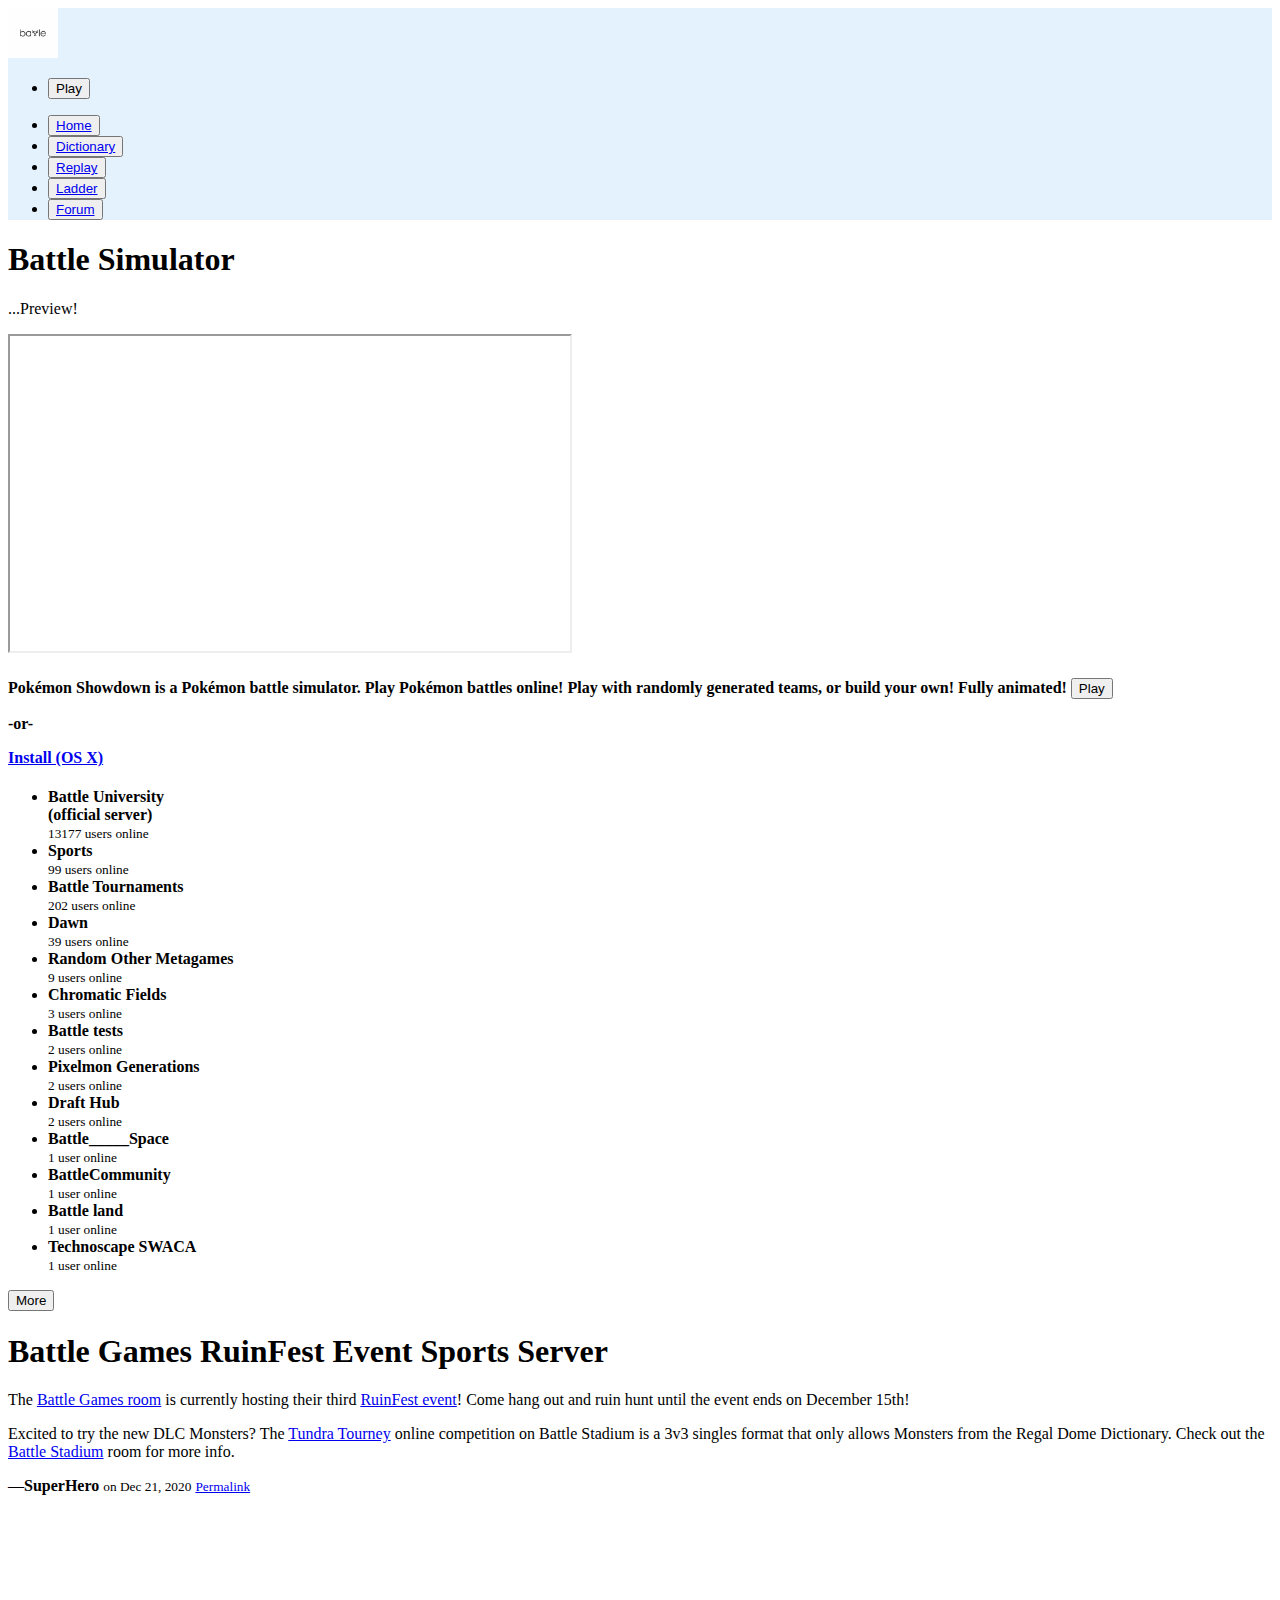
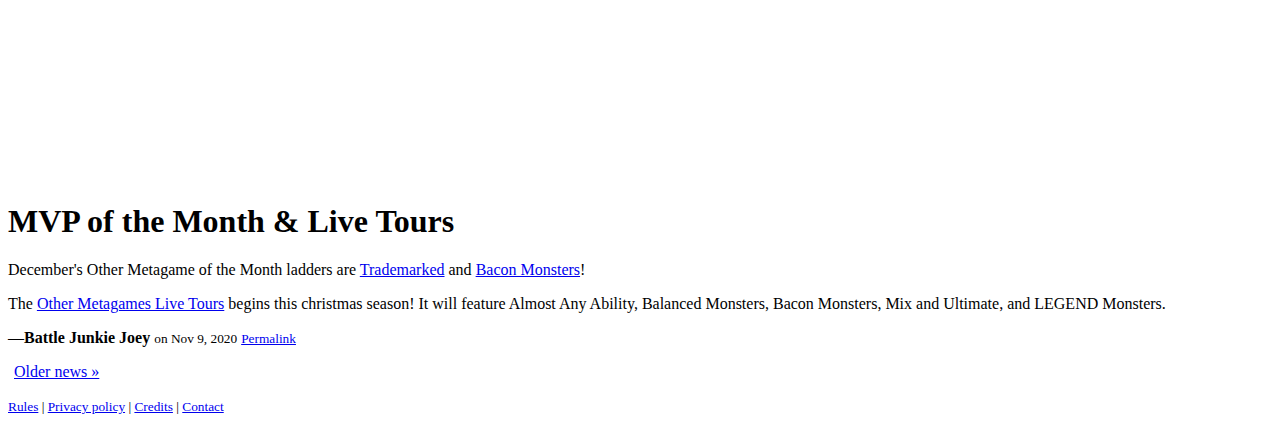
<file: index.html>
<!DOCTYPE html>
<html lang="en">
<head>
  <meta charset="utf-8">
  <meta name="viewport" content="width=device-width, initial-scale=1.0">
  <!-- CSS -->
  <link rel="stylesheet" href="https://cdn.jsdelivr.net/npm/bootstrap@4.5.3/dist/css/bootstrap.min.css" integrity="sha384-TX8t27EcRE3e/ihU7zmQxVncDAy5uIKz4rEkgIXeMed4M0jlfIDPvg6uqKI2xXr2" crossorigin="anonymous">
  <link rel="stylesheet" href="styles.css">

  <title>Capstone-Battle Sim</title>
</head>

<body>
  <!-- NAVBAR -->
  <div>
    <nav class="navbar navbar-light" style="background-color:#e3f2fd;">
      <div class="container justify-content-center">
        <div class="d-flex flex-row row justify-content-between">
          <a href="#" class="nav-brand row">
            <img class="rounded md-5" src="images/logo/placeholder.jpg" alt="battlelogo" alt loading="lazy" height="50">
          </a>
          <ul class="row">
            <li class="list-inline-item ml-3 row">
              <button type="button" class="btn btn-primary">Play</button>
            </li>
          </ul>
        </div>

        <nav class="container justify-content-center">
          <ul class="row mt-3">
            <li class="list-inline-item row">
              <button type="button" class="btn btn-light">
                <a href="#">Home</a>
              </button>
            </li>
            <li class="list-inline-item row">
              <button onclick="page2.html" type="button" class="btn btn-light">
                <a href="page2.html">Dictionary</a>
              </button>
            </li>
            <li class="list-inline-item row">
              <button onclick="page3.html" type="button" class="btn btn-light">
                <a href="page3.html">Replay</a>
              </button>
            </li>
            <li class="list-inline-item row">
              <button type="button" class="btn btn-light">
                <a href="#">Ladder</a>
              </button>
            </li>
            <li class="list-inline-item row">
              <button type="button" class="btn btn-light">
                <a href="#">Forum</a>
              </button>
            </li>
          </ul>
        </nav>
      </div>
    </nav>
  </div>
  <!-- PROMOTIONAL VIDEO -->
  <div class="fresh-content jumbotron bg-primary bg-gradient-primary">
    <div class="container">
      <h1 class="col">Battle Simulator</h1>
      <p class="lead col">...Preview!</p>
      <div class="row row-cols-2 justify-content-between">
        <iframe width="560" height="315" src="https://www.youtube.com/embed/daw9GoZWWSI" allowfullscreen></iframe>
        <!-- PLAY/INSTALL -->
        <h4 class="row row-cols-1 col-5 align-items-center align-content-center d-flex justify-content-center text-center text-no-wrap">
          Pokémon Showdown is a Pokémon battle simulator. Play Pokémon battles online! Play with randomly generated teams, or build your own! Fully animated!
          <button type="button" class="btn btn-secondary col-4 align-items-center">Play</button>
          <p>-or-</p>
          <a href="#" class="col-6 align-items-center"> Install (OS X) </a>
        </h4>
      </div>
    </div>
  </div>
  <!-- SERVER LIST -->
  <div class="jumbotron fresh-content">
    <div class="container row">
      <div class="container ml-1 row col justify-content-start">
        <span class="border-top border-left border-right border-primary">
          <ul class="mt-4">
            <li class="list-inline-item col mt-2"><strong>Battle University<br>(official server)</strong><small><br>13177 users online</small></li>
            <li class="list-inline-item col mt-2"><strong>Sports</strong><small><br>99 users online</small></li>
            <li class="list-inline-item col mt-2"><strong>Battle Tournaments</strong><small><br>202 users online</small></li>
            <li class="list-inline-item col mt-2"><strong>Dawn</strong><small><br>39 users online</small></li>
            <li class="list-inline-item col mt-2"><strong>Random Other Metagames</strong><small><br>9 users online</small></li>
            <li class="list-inline-item col mt-2"><strong>Chromatic Fields</strong><small><br>3 users online</small></li>
            <li class="list-inline-item col mt-2"><strong>Battle tests</strong><small><br>2 users online</small></li>
            <li class="list-inline-item col mt-2"><strong>Pixelmon Generations</strong><small><br>2 users online</small></li>
            <li class="list-inline-item col mt-2"><strong>Draft Hub</strong><small><br>2 users online</small></li>
            <li class="list-inline-item col mt-2"><strong>Battle_____Space</strong><small><br>1 user online</small></li>
            <li class="list-inline-item col mt-2"><strong>BattleCommunity</strong><small><br>1 user online</small></li>
            <li class="list-inline-item col mt-2"><strong>Battle land</strong><small><br>1 user online</small></li>
            <li class="list-inline-item col mt-2"><strong>Technoscape SWACA</strong><small><br>1 user online</small></li>
          </ul>
          <button class="button align-content-center ml-5" type="button">More</button>
        </span>
      </div>
      <div class="container col row align-items-baseline-sm ml-5">
          <div class="row">
            <span class="border-top border-left border-right border-primary">
              <!-- BATTLE -->
              <div class="col">
                <h1>Battle Games RuinFest Event Sports Server</h1>
                <p>The <a href="#">Battle Games room</a> is currently hosting their third <a href="#">RuinFest event</a>! Come hang out and ruin hunt
                until the event ends on December 15th!</p><p>Excited to try the new DLC Monsters? The <a href="#">Tundra Tourney</a> online competition
                on Battle Stadium is a 3v3 singles format that only allows Monsters from the Regal Dome Dictionary. Check out the <a href="#">Battle
                Stadium</a> room for more info. </p>
                <p>—<strong>SuperHero</strong> <small class="date">on Dec 21, 2020</small> <small><a href="#">Permalink</a></small></p>
                <div style="height:280px;margin:10px 0 -10px"><div style="text-align:center" id="ad-div3"></div></div>
              </div>
            </span>
            <!-- ANNOUNCEMENT -->
            <span class="border-top border-left border-right border-primary">
              <div class="col ">
              <h1>MVP of the Month & Live Tours</h1>
              <p>December's Other Metagame of the Month ladders are <a href="#">Trademarked</a> and <a href="#">Bacon Monsters</a>!</p><p>The <a href="#">
              Other Metagames Live Tours</a> begins this christmas season! It will feature Almost Any Ability, Balanced Monsters, Bacon Monsters, Mix
              and Ultimate, and LEGEND Monsters.
              </p>
              <p>—<strong>Battle Junkie Joey</strong> <small class="date">on Nov 9, 2020</small> <small><a href="/news/294">Permalink</a></small></p>
              <p><a href="#" class="button" style="padding: 2px 6px">Older news »</a></p>
            </div>
          </span>
        </div>
      </div>
    </div>
  </div>
  <!--FOOTER-->
  <div class="bg-light text-break text-monospace">
		  <p class="justify-content-center row">
			<small><a href="#">Rules</a> | <a href="#">Privacy policy</a> | <a href="#">Credits</a> | <a href="#">Contact</a></small>
		  </p>
	  </div>
  </div>
</body>
</html>
</file>
<file: styles.css>
.fresh-content {
  background: linear-gradient(to bottom, rgba(0,0,255,0), rgba(255,255,255,1));
}
</file>
